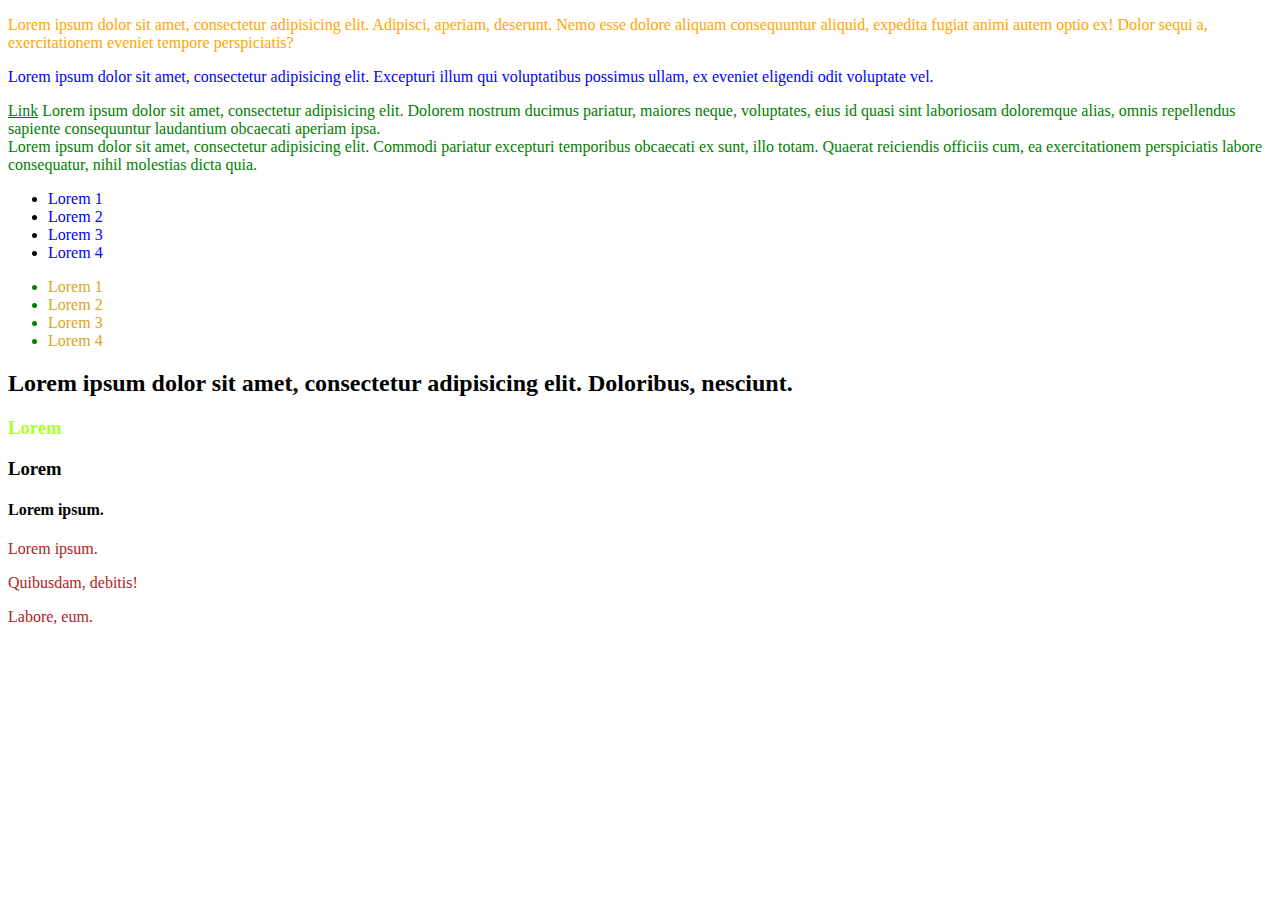
<file: 1-podstawowe-selektory-css/index.html>
<!DOCTYPE html>
<html lang="en">

<head>
    <meta charset="UTF-8">
    <title>Pomoce dydaktyczne - Selektory</title>
    <link rel="stylesheet" href="css/style.css">
</head>

<body>

    <!--    selektor znacznika-->
    <p>Lorem ipsum dolor sit amet, consectetur adipisicing elit. Adipisci, aperiam, deserunt. Nemo esse dolore aliquam consequuntur aliquid, expedita fugiat animi autem optio ex! Dolor sequi a, exercitationem eveniet tempore perspiciatis?</p>
    <!--    selektor id-->
    <p id="paragraph">Lorem ipsum dolor sit amet, consectetur adipisicing elit. Excepturi illum qui voluptatibus possimus ullam, ex eveniet eligendi odit voluptate vel.</p>

    <a href="">Link</a>
    <span>Lorem ipsum dolor sit amet, consectetur adipisicing elit. Dolorem nostrum ducimus pariatur, maiores neque, voluptates, eius id quasi sint laboriosam doloremque alias, omnis repellendus sapiente consequuntur laudantium obcaecati aperiam ipsa.</span>
    <div>Lorem ipsum dolor sit amet, consectetur adipisicing elit. Commodi pariatur excepturi temporibus obcaecati ex sunt, illo totam. Quaerat reiciendis officiis cum, ea exercitationem perspiciatis labore consequatur, nihil molestias dicta quia.</div>

    <!--    Selektor bezpośredniego elementu potomnego-->
    <ul>
        <li><a href="">Lorem 1</a></li>
        <li><a href="">Lorem 2</a></li>
        <li><a href="">Lorem 3</a></li>
        <li><a href="">Lorem 4</a></li>
    </ul>
    
<!--    Selektor elementów potomnych-->
    <div>
        <ul>
            <li><a href="">Lorem 1</a></li>
            <li><a href="">Lorem 2</a></li>
            <li><a href="">Lorem 3</a></li>
            <li><a href="">Lorem 4</a></li>
        </ul>
    </div>
    
<!--    Selektor bliskiego rodzeństwa-->
    <header>
        <h2>Lorem ipsum dolor sit amet, consectetur adipisicing elit. Doloribus, nesciunt.</h2>
        <h3>Lorem</h3>
        <h3>Lorem</h3>
    </header>
<!--    Selektor rodzeństwa-->
    <header>
        <h4>Lorem ipsum.</h4>
        <p>Lorem ipsum.</p>
        <p>Quibusdam, debitis!</p>
        <p>Labore, eum.</p>
    </header>
</body>

</html>
</file>
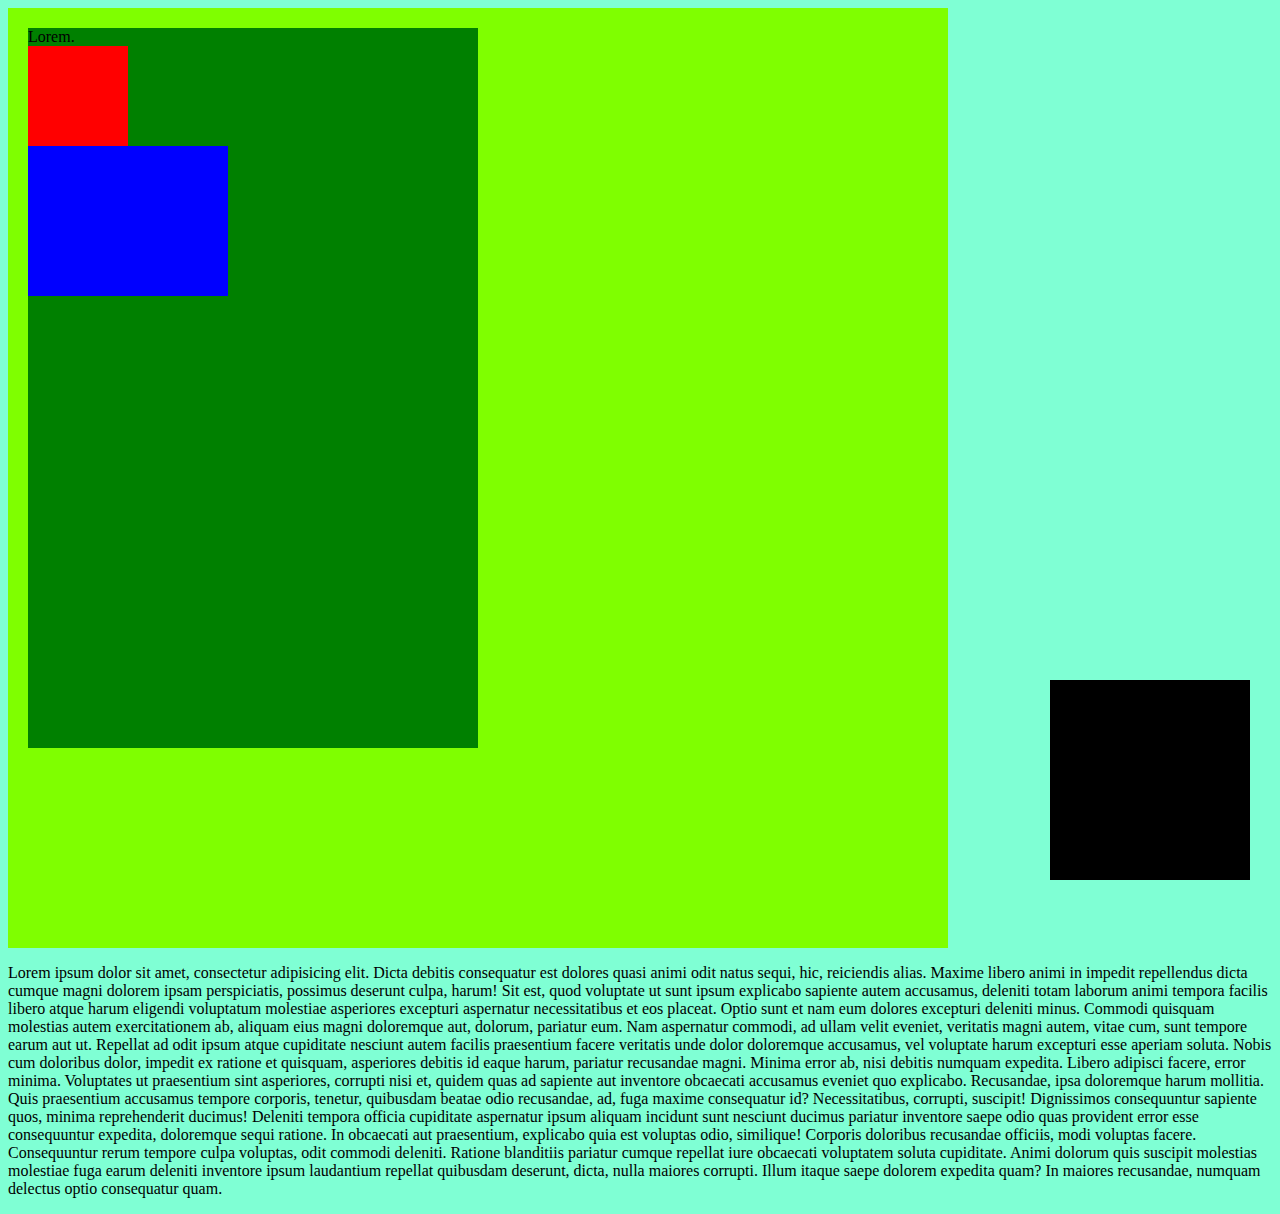
<file: 2-pozycjonowanie-elementow-css/index.html>
<!DOCTYPE html>
<html lang="en">

<head>
    <meta charset="UTF-8">
    <title>Document</title>
    <link rel="stylesheet" href="css/style.css">
</head>

<body>
    <div id="main">
        <div id="green">Lorem.
            <div id="red"></div>
            <div id="blue"></div>
        </div>

    </div>
    <div id="zafixowany">
        
    </div>
    <p>Lorem ipsum dolor sit amet, consectetur adipisicing elit. Dicta debitis consequatur est dolores quasi animi odit natus sequi, hic, reiciendis alias. Maxime libero animi in impedit repellendus dicta cumque magni dolorem ipsam perspiciatis, possimus deserunt culpa, harum! Sit est, quod voluptate ut sunt ipsum explicabo sapiente autem accusamus, deleniti totam laborum animi tempora facilis libero atque harum eligendi voluptatum molestiae asperiores excepturi aspernatur necessitatibus et eos placeat. Optio sunt et nam eum dolores excepturi deleniti minus. Commodi quisquam molestias autem exercitationem ab, aliquam eius magni doloremque aut, dolorum, pariatur eum. Nam aspernatur commodi, ad ullam velit eveniet, veritatis magni autem, vitae cum, sunt tempore earum aut ut. Repellat ad odit ipsum atque cupiditate nesciunt autem facilis praesentium facere veritatis unde dolor doloremque accusamus, vel voluptate harum excepturi esse aperiam soluta. Nobis cum doloribus dolor, impedit ex ratione et quisquam, asperiores debitis id eaque harum, pariatur recusandae magni. Minima error ab, nisi debitis numquam expedita. Libero adipisci facere, error minima. Voluptates ut praesentium sint asperiores, corrupti nisi et, quidem quas ad sapiente aut inventore obcaecati accusamus eveniet quo explicabo. Recusandae, ipsa doloremque harum mollitia. Quis praesentium accusamus tempore corporis, tenetur, quibusdam beatae odio recusandae, ad, fuga maxime consequatur id? Necessitatibus, corrupti, suscipit! Dignissimos consequuntur sapiente quos, minima reprehenderit ducimus! Deleniti tempora officia cupiditate aspernatur ipsum aliquam incidunt sunt nesciunt ducimus pariatur inventore saepe odio quas provident error esse consequuntur expedita, doloremque sequi ratione. In obcaecati aut praesentium, explicabo quia est voluptas odio, similique! Corporis doloribus recusandae officiis, modi voluptas facere. Consequuntur rerum tempore culpa voluptas, odit commodi deleniti. Ratione blanditiis pariatur cumque repellat iure obcaecati voluptatem soluta cupiditate. Animi dolorum quis suscipit molestias molestiae fuga earum deleniti inventore ipsum laudantium repellat quibusdam deserunt, dicta, nulla maiores corrupti. Illum itaque saepe dolorem expedita quam? In maiores recusandae, numquam delectus optio consequatur quam.</p>
</body>

</html>
</file>
<file: 1-podstawowe-selektory-css/css/style.css>
body{
    background-color: #ffffff;
}

/*selektor znaczkika*/
p{
    color: orange;
}
/*selektor id*/
#paragraph{
    color: blue;    
}
/*łączenie selektorów*/

a, span, div{
    color: green;    
}

/*selektor bezpośredniego elementu potomnego*/

ul a{
    color:blue;
    text-decoration: none;
}

/*selektor elementów potomnych*/

div a{
    color: goldenrod;
}

/*Selektor bliskiego rodzeństwa*/

h2 + h3{
    color: greenyellow;
}

/*selektor rodzeństwa*/

h4 ~ p{
    color:firebrick;
}
</file>
<file: 2-pozycjonowanie-elementow-css/css/style.css>
body {
    background-color: aquamarine;
}

div#main {
    position: relative;
    background-color: chartreuse;
    height: 900px;
    width: 900px;
    padding: 20px;
}

div#green {
    background-color: green;
    width: 50%;
    height: 80%;
}

div#red {
    
    right: 10px;
    top: 20px;
    background-color: red;
    width: 100px;
    height: 100px;
}

div#blue {
    position:inherit;
    top: 10px;
    background-color: blue;
    width: 200px;
    height: 150px;
}

#zafixowany{
    position: fixed;
    bottom:20px;
    right:30px;
    width: 200px;
    height: 200px;
    background-color: black;
}
</file>
